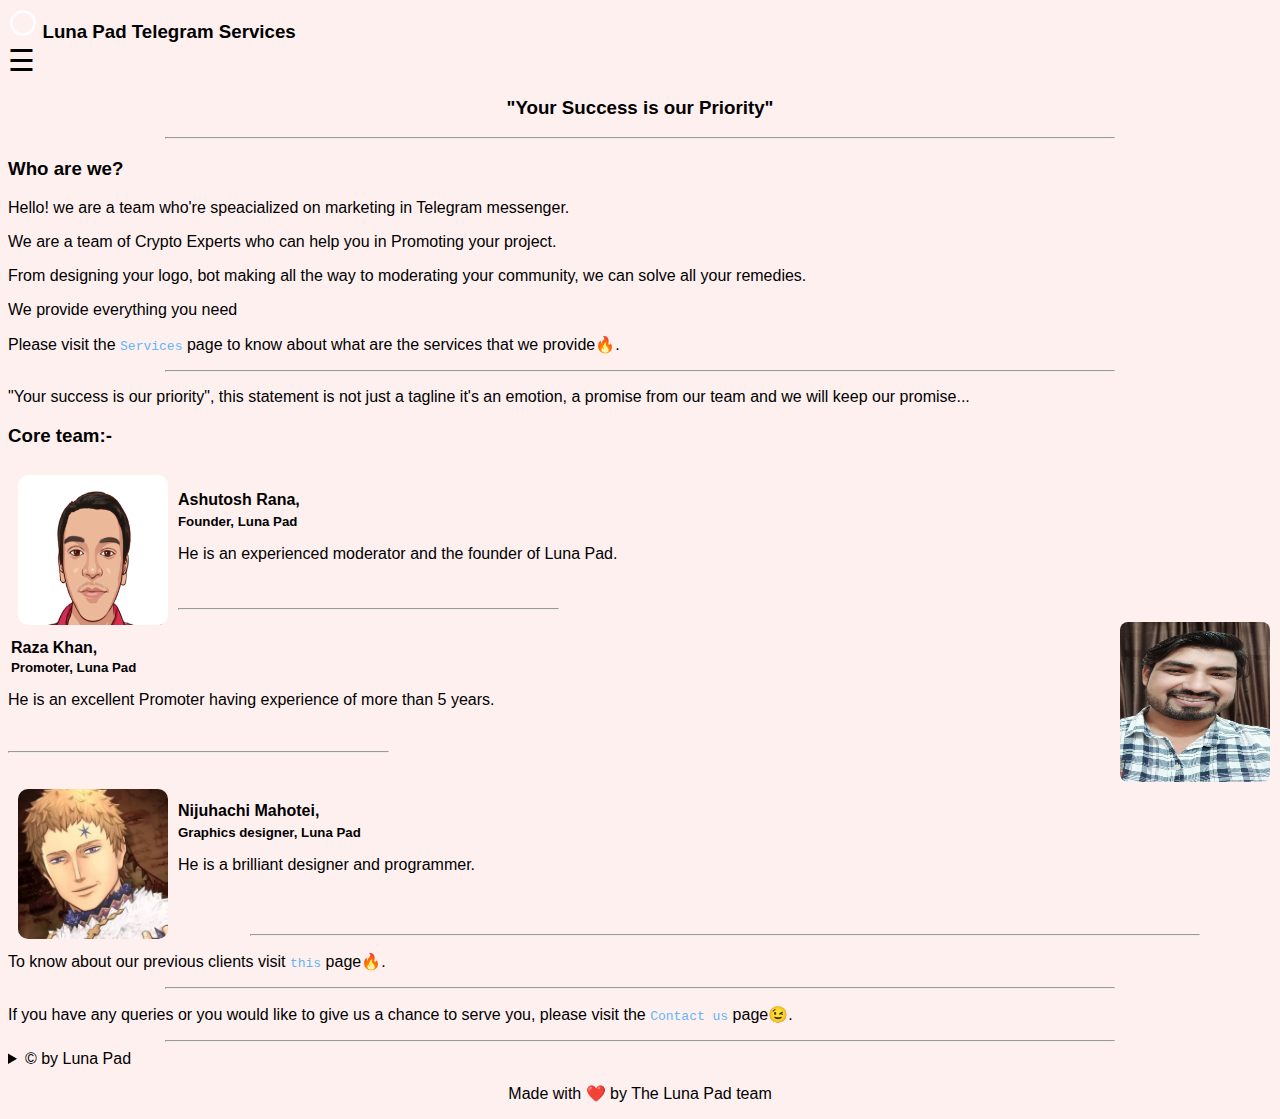
<file: index.html>
<!DOCTYPE html>
<html lang="en">
<head>
  <meta charset="UTF-8">
  <meta http-equiv="X-UA-Compatible" content="IE=Edge">
  <meta name="viewport" content="width=device-width, initial-scale=1">
  <meta name="author" content="Aditya Tiwari">
  <meta name="keywords" content="Telegram moderators, sticker makers, promoters, bot makers, Telegram services provider, shilling">
  <mera name="description" content="We are a team of telegram community moderators, logo desiners, bot makers, sticker makers, etc.>
  <title>Luna Pad Telegram services provider</title>
  
  <link rel="icon" href="./Lunarlogo.png" type="image/icon type">
 <link rel="stylesheet" href="style.css">
</head>

<body>
 <header>
 <div id="logoholder">
   
<img src="./Lunarlogo.png" height="30vw" width="30vw" id="Lunarlogo" alt="Logo">
 <h3 class="h2">Luna Pad Telegram Services</h3>
  </div>
  <div id="mySidenav" class="sidenav">
  <a href="./index.html"><img src="./Lunarlogo.png" height="30vw" width="30vw" alt="Logo"></a>
  
  <a href="javascript:void(0)" class="closebtn" onclick="closeNav()">&times;</a>
 
  <a href="./index.html" align="center">About</a>
  <hr height="1px" width="75%" align="center">
  <a href="./services.html" align="center">Services</a>
  <hr height="1px" width="75%" align="center">
  <a href="./clients.html" align="center">Clients</a>
  <hr height="1px" width="75%" align="center">
  <a href="./contact.html" align="center">Contact</a>
  
  </div>
  
  <span style="font-size:30px;cursor:pointer" onclick="openNav()">&#9776; </span>

  <h3 align="center">"Your Success is our Priority"</h3>
  
  <hr width="75%" height="1px" align="center">
  
  <h3>Who are we?</h3>
  
  <p>Hello! we are a team who're speacialized on marketing in Telegram messenger.</p>
    
   <p> We are a team of Crypto Experts who can help you in Promoting your project.</p>
   <p> From designing your logo, bot making all the way to moderating your community, we can solve all your remedies.</p>
  <p>We provide everything you need</p>
   <p>Please visit the <code><a href="./services.html">Services</a></code> page to know about what are the services that we provide🔥. </p>
   <hr width="75%" height="1px" align="center">

 <p>"Your success is our priority", this statement is not just a tagline it's an emotion, a promise from our team and we will keep our promise... </p>
 
  <h3>Core team:-</h3>
  
  
  <img src="./Ashutosh.jpg" alt="Ashutosh Image" width="150vw" height="150vw" id="l_img">
  <div class="team_l">
    <br>
  <h4 class="about_l">Ashutosh Rana,</h4>
  <h5 class="about_l">Founder, Luna Pad</h5>
  <p>He is an experienced moderator and the founder of Luna Pad.</p>
  </div>
 <br> 
 
  <hr width="30%" height="1px" align="left">
    <img src="./Razakhan.jpg" width="150vw" height="160vw" alt="Raza Khan Image" id="raza">
     <div id="team_raza">
       <br>
    <h4 class="team_r">Raza Khan,</h4>
    <h5 class="team_r">Promoter, Luna Pad</h5>
  <p>He is an excellent Promoter having experience of more than 5 years.</p>
  </div>
  
 <br>
  <hr width="30%" height="1px" align="left">
 
  <br>
  <div class="n_con">
  <img src="./Hydeoshi.jpg" width="150vw" height="150vw" alt="Nijuhachi Mahotei signature image" id="nijuhachi">
  <div class="team_n">
  <h4 class="about_n">Nijuhachi Mahotei,</h4>
  <h5 class="about_n">Graphics designer, Luna Pad</h5>
  <p>He is a brilliant designer and programmer.</p>
  </div>
  </div>
  <br>
  <hr width="75%" height="1px" align="center">
  
  <p>To know about our previous clients visit <code><a href="./clients.html">this</a></code> page🔥.</p>
  
  <hr width="75%" height="1px" align="center">
  
 <p>If you have any queries or you would like to give us a chance to serve you, please visit the <code><a href="./contact.html">Contact us</a></code> page😉.</p>
 
  
  </header>
   <hr width="75%" height="1px" align="center">
  <footer>
  
  <details>
  <summary>&COPY; by Luna Pad</summary>
  <p>Founder-> <b>Aashutosh Rana</b></p>
  <p>Developer-> <b><a href="https://theadityatiwari.netlify.app"> Aditya Tiwari </a></b>
  </details>
  <p align="center">Made with ❤️ by The Luna Pad team</p>
  </footer>
  <!-- Project -->
  <script src="main.js"></script>
</body>
</html>
</file>
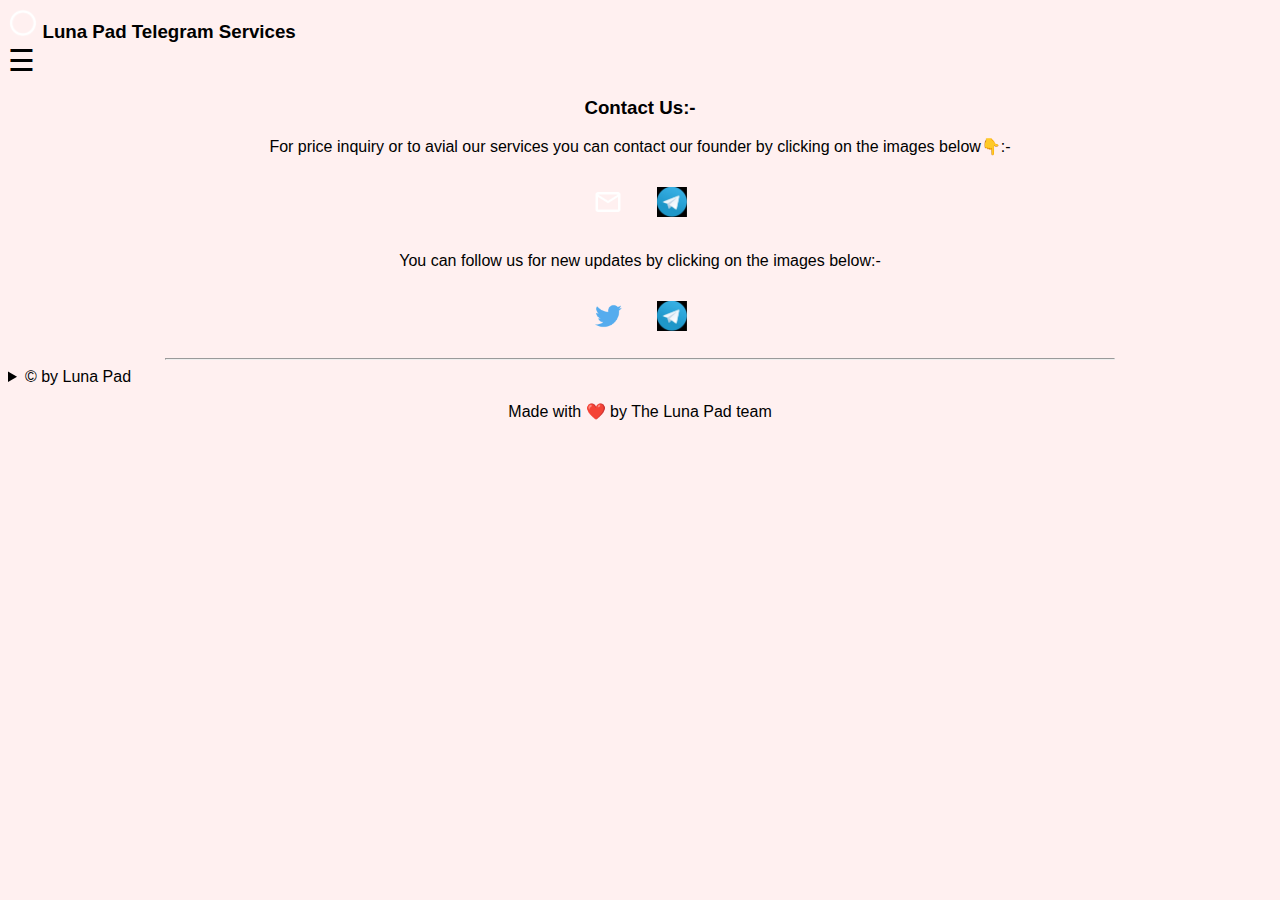
<file: contact.html>
<!DOCTYPE html>
<html lang="en">
<head>
  <meta charset="UTF-8">
  <meta http-equiv="X-UA-Compatible" content="IE=Edge">
  <meta name="viewport" content="width=device-width, initial-scale=1">
  <meta name="author" content="Aditya Tiwari">

  <title>Contact Us</title>
  
  <link rel="icon" href="./Lunarlogo.png" type="image/icon type">
 <link rel="stylesheet" href="style.css">
</head>

<body>
  <header>
  <div id="logoholder">
  <a href="./index.html"><img src="./Lunarlogo.png" height="30vw" width="30vw" alt="Logo" id="Lunarlogo"></a>
   <h3 class="h2">Luna Pad Telegram Services</h3>
  </div>
  <div id="mySidenav" class="sidenav">
  <a href="./index.html"><img src="./Lunarlogo.png" height="30vw" width="30vw" alt="Logo"></a>
  
  <a href="javascript:void(0)" class="closebtn" onclick="closeNav()">&times;</a>
 
  <a href="./index.html" align="center">About</a>
  <hr height="1px" width="75%" align="center">
  <a href="./services.html" align="center">Services</a>
  <hr height="1px" width="75%" align="center">
  <a href="./clients.html" align="center">Clients</a>
  <hr height="1px" width="75%" align="center">
  <a href="./contact.html" align="center">Contact</a>
  
  </div>
  
  <span style="font-size:30px;cursor:pointer" onclick="openNav()">&#9776; </span>
  
  <h3 align="center">Contact Us:-</h3>
  <footer>
    
    <div align="center">
    <p>For price inquiry or to avial our services you can contact our founder by clicking on the images below👇:-</p>
    <a href="mailto:lunapadoffcial@gmail.com"><img src="./mail.png" alt="E-mail us" style="padding: 10px; margin: 5px;" height="30dp" width="30dp"></a>
   
    <a href="https://t.me/Luna_Pad_Admin">
      <img src="./Telegram.png" alt="Talk to our admin" height="30dp" width="30dp" style="padding: 10px; margin: 5px;">
    </a>
    <br>
   <p>You can follow us for new updates by clicking on the images below:-</p>  
   <a href="https://twitter.com/LunaPadOffcial">
    <img src="./Twitter_logo_blue_48.png" height="30dp" width="30dp" alt="Follow us on Twitter" style="padding: 10px; margin: 5px;">
    </a>
    <a href="https://t.me/Luna_Pad">
       <img src="./Telegram.png" alt="Talk to our admin" height="30dp" width="30dp" style="padding: 10px; margin: 5px;"> 
    </a>
    </div>
 <hr width="75%" height="1px" align="center">
    <details>
     <summary>&COPY; by Luna Pad</summary>
      <p>Founder-> Aashutosh Rana</p>
      <p>Developer-> <a href="https://theadityatiwari.netlify.app"> Aditya Tiwari </a>
    </details>
     <p align="center">Made with ❤️ by The Luna Pad team</p>
  </footer>
  <!-- Project -->
  <script src="main.js"></script>
</body>
</html>
</file>
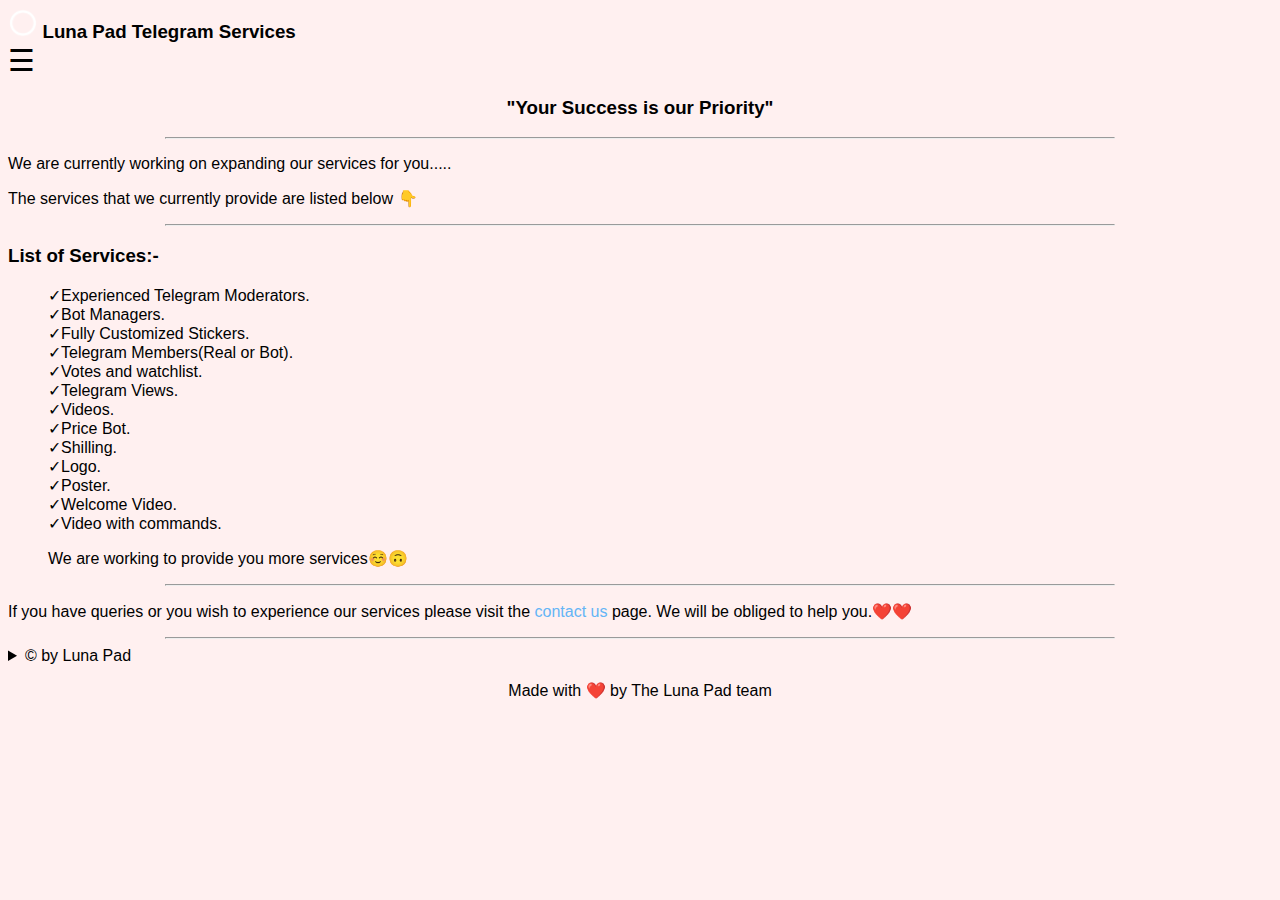
<file: services.html>
<!DOCTYPE html>
<html lang="en">
<head>
  <meta charset="UTF-8">
  <meta http-equiv="X-UA-Compatible" content="IE=Edge">
  <meta name="viewport" content="width=device-width, initial-scale=1">
  <meta name="author" content="Aditya Tiwari">
  <title>Services</title>
  
  <link rel="icon" href="./Lunarlogo.png" type="image/icon type">
 <link rel="stylesheet" href="style.css">
</head>

<body>
  <header>
  <div id="logoholder">
 <a href="./index.html"><img src="./Lunarlogo.png" height="30vw" width="30vw" alt="Logo"></a>
 <h3 class="h2">Luna Pad Telegram Services</h3>
  </div>
  <div id="mySidenav" class="sidenav">
  <a href="./index.html"><img src="./Lunarlogo.png" height="30vw" width="30vw" alt="Logo"></a>
  
  <a href="javascript:void(0)" class="closebtn" onclick="closeNav()">&times;</a>
 
  <a href="./index.html" align="center">About</a>
  <hr height="1px" width="75%" align="center">
  <a href="./services.html" align="center">Services</a>
  <hr height="1px" width="75%" align="center">
  <a href="./clients.html" align="center">Clients</a>
  <hr height="1px" width="75%" align="center">
  <a href="./contact.html" align="center">Contact</a>
  
  </div>
  
  <span style="font-size:30px;cursor:pointer" onclick="openNav()">&#9776; </span>
  
  <h3 align="center">"Your Success is our Priority"</h3>
  
  <hr width="75%" height="1px" align="center">
  
  <p>We are currently working on expanding our services for you.....</p>
  
  <p>The services that we currently provide are listed below 👇</p>
  
 <hr width="75%" height="1px" align="center"> 

<h3>List of Services:-</h3>
 
 <ul>

<li>✓Experienced Telegram Moderators.</li>
<li>✓Bot Managers. </li>
<li>✓Fully Customized Stickers.</li>
<li>✓Telegram Members(Real or Bot).</li>
<li>✓Votes and watchlist.</li>
<li>✓Telegram Views.</li>
<li>✓Videos.</li>
<li>✓Price Bot.</li>
<li>✓Shilling.</li>
<li>✓Logo.</li>
<li>✓Poster.</li>
<li>✓Welcome Video.</li>
<li>✓Video with commands.</li>

<p>We are working to provide you more services☺️🙃  </p>
 
</ul>   
  <hr width="75%" height="1px" align="center">
  
  <p>If you have queries or you wish to experience our services please visit the <a href="./contact.html"> contact us</a> page. We will be obliged to help you.❤️❤️</p>
  
  <hr width="75%" height="1px" align="center">
  </header>
 <footer>
    <details>
     <summary>&COPY; by Luna Pad</summary>
      <p>Founder-> Aashutosh Rana</p>
      <p>Co-founder and developer-> <a href="https://theadityatiwari.netlify.app"> Aditya Tiwari </a>
      </p>
    
    </details>
     <p align="center">Made with ❤️ by The Luna Pad team</p>
  </footer>
  <!-- Project -->
  <script src="main.js"></script>
</body>
</html>
</file>
<file: style.css>
body {
    color: black;
    background-color: #fff0f0;
    font-family: Helvetica, sans-serif;
}
#Lunarlogo{
  display: inline;
}
#name{
  display: inline;
  vertical-align: central;
}
#logoholder{
  align-self: flex-start;
  position: relative;
  
}
ul{
  list-style-type: none;
}
.customer {
  
  padding: 10%;
  display: inline;
}

a{
  text-decoration: none;
  color: #64b5f6;
}

.sidenav {
  height: 100%;
  width: 0;
  position: fixed;
  z-index: 1;
  top: 0;
  left: 0;
  background-color: black;
  overflow-x: hidden;
  transition: 0.5s;
  padding-top: 60px;
  }
.sidenav a img{
   position: absolute;
   top: 0;
   left: 0;
   display: block;
   padding: 20px;
 } 
.sidenav a {
  padding: 20px;
  text-decoration: none;
  font-size: 5vw;
  color: #ffffff;
  display: block;
  transition: 0.1s;
  }
  
  .sidenav .closebtn {
  position: absolute;
  top: 0;
  right: 25px;
  font-size: 36px;
  margin-left: 50px;
}

@media screen and (max-height: 450px) {
  .sidenav {padding-top: 15px;}
  .sidenav a {font-size: 18px;}
}

#raza{
  padding: 2px;
  float: right;
  margin: 2px 0 5px 2px;
  position: relative;
}

.team_raza, .team_n{
  padding: 3px;
  display: inline;
}

.team_r, .about_n{
  margin: 3px;
}

.n_con{
  display: block
}

.team_l, .team_raza{
  padding: 3px;
}

.about_l, .about_n{
  margin: 5px 5px 5px 0;
}

#l_img, #nijuhachi{
  margin: 10px;
  float: left;
}

#logoholder{
  position: relative;
  top: 0;
}

.h2{
  display: inline-block;
  margin: 0 auto;
  position: relative;
  top: 0;
  padding: auto;
}

#nijuhachi, #l_img, #raza{
  border: black 1px bold;
  border-radius: 10px;
}
</file>
